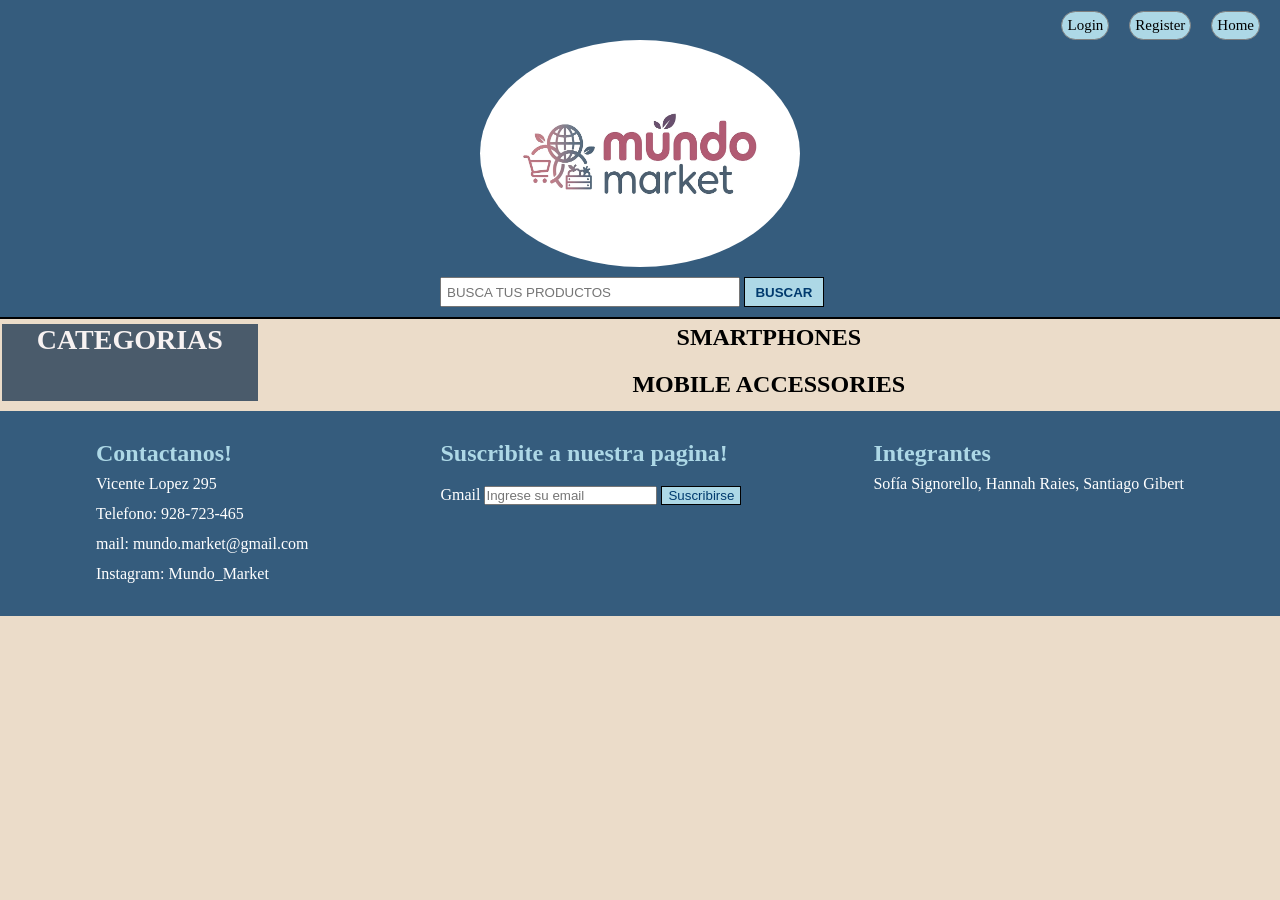
<file: index.html>
<!DOCTYPE html>
<html lang="en">

<head>
    <meta charset="UTF-8">
    <meta name="viewport" content="width=device-width, initial-scale=1.0">
    <title>MUNDO MARKET</title>
    <link rel="stylesheet" href="./css/styles.css">
</head>

<body>
    <header class="header_index">
        <nav>
            <ul class="navegador_index">
                <li class="loginli"> <a href="./login.html">Login</a> </li>
                <li class="registerli"> <a href="./register.html">Register</a></li>
                <li><a href="./index.html">Home</a></li>
                <li class="saludoLi"> <span class="saludo"> Nombre de usuario </span></li>
                <li class="logoutLi"><button type="button" class="logoutSacar">logout</button></li>

            </ul>
        </nav>
        <div class="logo_index">
            <a href="./index.html"> <img src="./img/logopagina.jpg" alt="Logo Mundo Market" class="logo_index1"></a>
        </div>
        <div class="navegador_index0">
            <form action="./search-results.html" class="BARRA_de_busqueda" method="get">
                <label class="BARRA_de_busqueda1"><input name="buscador" type="text" class="buscador_index"
                        placeholder="BUSCA TUS PRODUCTOS"></label>
                <button class="BARRA_de_busqueda2" type="submit" name="BUSCAR">BUSCAR</button>
            </form>
        </div>
    </header>
    <main class="main_index">
        <aside class="aside_index">
            <h2 class="CATEGORIAS_titulo">CATEGORIAS</h2>
            <nav>
                <ul class="CATEGORIAS_index">

                </ul>
            </nav>
        </aside>
        <div class="PRODUCTS">
            <h2 class="TOP_PRODUCTS">SMARTPHONES</h2>

            <section class="section_index"> </section>

            <h2 class="ALEATORIOS">MOBILE ACCESSORIES</h2>

            <section class="section_index  ProductosAlatorios"> </section>

        </div>
    </main>
    <footer class="footer">
        <div class="datos">
            <h2>Contactanos!</h2>
            <p>Vicente Lopez 295</p>
            <p>Telefono: <a href="tel:928-723-4650 ">928-723-465 </a></p>
            <p>mail: <a href="mailto: mundo.market@gmail.com "> mundo.market@gmail.com </a></p>
            <p>Instagram: Mundo_Market</p>
        </div>
        <div>
            <h2>Suscribite a nuestra pagina! </h2>
            <form action="./index.html" method="get" class="formSubcripcion">
                <label for="email"><span class="emailSubcripcionSpan">Gmail</span></label>
                <input id="email" type="email" name="email" value="" class="campoSubcripcion"  placeholder="Ingrese su email">
                <button type="submit" class="Suscribirse">Suscribirse</button>
            </form>
        </div>
        <div>
            <h2>Integrantes</h2>
            <p>Sofía Signorello, Hannah Raies, Santiago Gibert</p>
        </div>
    </footer>
    <script src="./js/index.js"></script>
    <script src="./js/saludo.js"></script>
    <script src="./js/logout.js"></script>
</body>

</html>
</file>
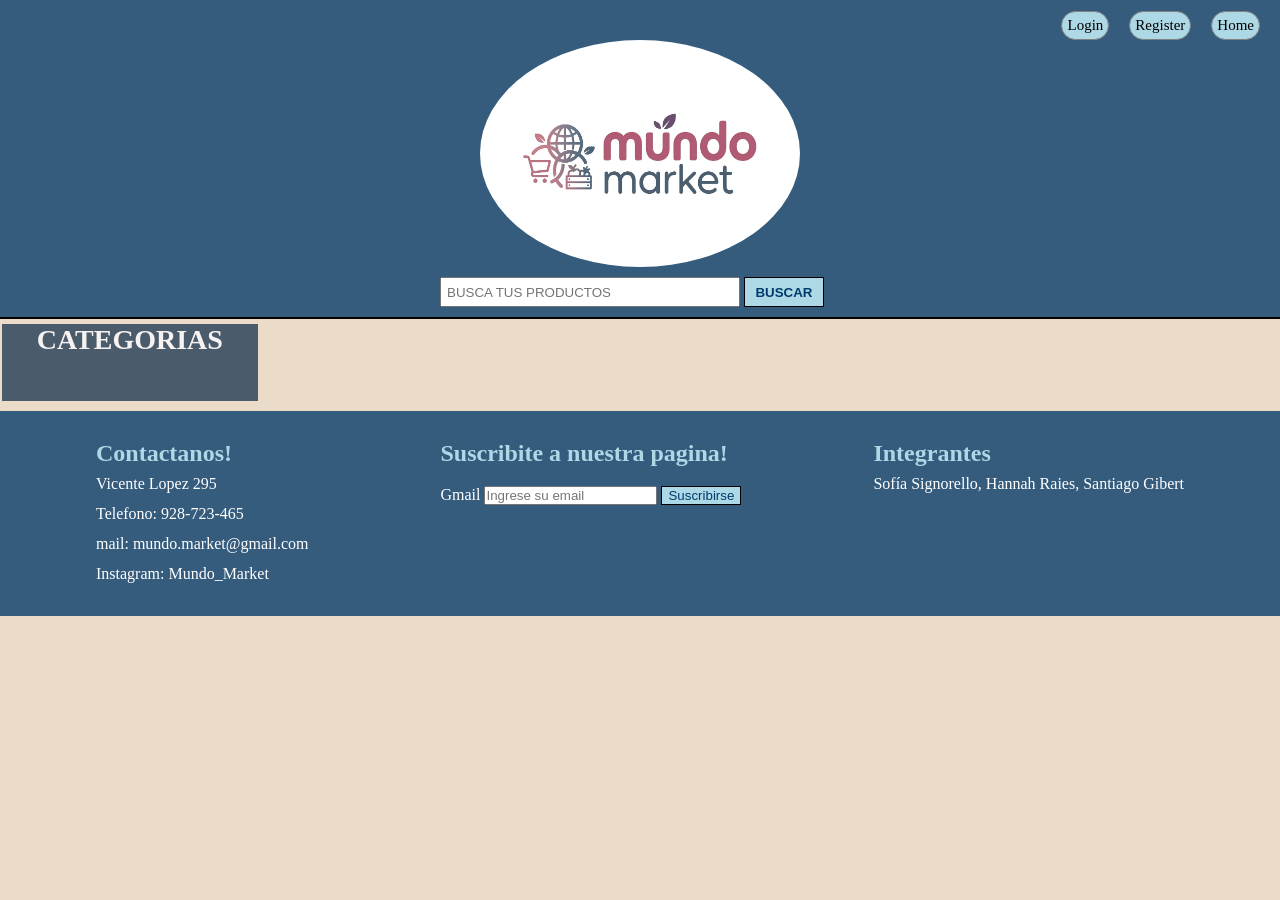
<file: category.html>
<!DOCTYPE html>
<html lang="en">

<head>
    <meta charset="UTF-8">
    <meta name="viewport" content="width=device-width, initial-scale=1.0">
    <link rel="stylesheet" href="./css/styles.css">
    <title>MUNDO MARKET</title>
</head>

<body>
    <header class="header_index">
        <nav>
            <ul class="navegador_index">
                <li class="loginli"> <a href="./login.html">Login</a> </li>
                <li class="registerli"> <a href="./register.html">Register</a></li>
                <li> <a href="./index.html">Home</a></li>
                <li class="saludoLi"> <span class="saludo"> Nombre de usuario </span></li>
                <li class="logoutLi"><button type="button" class="logoutSacar">logout</button></li>
            </ul>
        </nav>
        <div class="logo_index">
            <a href="./index.html"> <img src="./img/logopagina.jpg" alt="Logo Mundo Market" class="logo_index1"></a>
        </div>
        <div class="navegador_index0">
            <form action="./search-results.html" class="BARRA_de_busqueda" method="get">
                <label class="BARRA_de_busqueda1"><input name="buscador" type="text" class="buscador_index"
                        placeholder="BUSCA TUS PRODUCTOS">
                </label>
                <button class="BARRA_de_busqueda2" type="submit" name="BUSCAR">BUSCAR</button>
            </form>
        </div>
    </header>
    <main class="main_index">
        <aside class="aside_index">
            <h2 class="CATEGORIAS_titulo">CATEGORIAS</h2>
            <nav>
                <ul class="CATEGORIAS_index">

                </ul>
            </nav>
        </aside>
        <div class="PRODUCTS">
            <section class="section_index">
                <h2 class="TOP_PRODUCTS"></h2>

            </section>
        </div>
    </main>

    <footer class="footer">
        <div class="datos">
            <h2>Contactanos!</h2>
            <p>Vicente Lopez 295</p>
            <p>Telefono: <a href="tel:928-723-4650">928-723-465 </a></p>
            <p>mail: <a href="mailto: mundo.market@gmail.com"> mundo.market@gmail.com </a></p>
            <p>Instagram: Mundo_Market</p>
        </div>
        <div>
            <h2>Suscribite a nuestra pagina! </h2>
            <form action="./index.html" method="get" class="formSubcripcion">
                <label for="email"><span class="emailSubcripcionSpan">Gmail</span></label>
                <input id="email" type="email" name="email" value="" class="campoSubcripcion" placeholder="Ingrese su email">
                <button type="submit" class="Suscribirse">Suscribirse</button>
            </form>
        </div>
        <div>
            <h2>Integrantes</h2>
            <p>Sofía Signorello, Hannah Raies, Santiago Gibert</p>
        </div>
    </footer>
    <script src="./js/category.js"></script>
    <script src="./js/saludo.js"></script>
    <script src="./js/logout.js"></script>
</body>

</html>
</file>
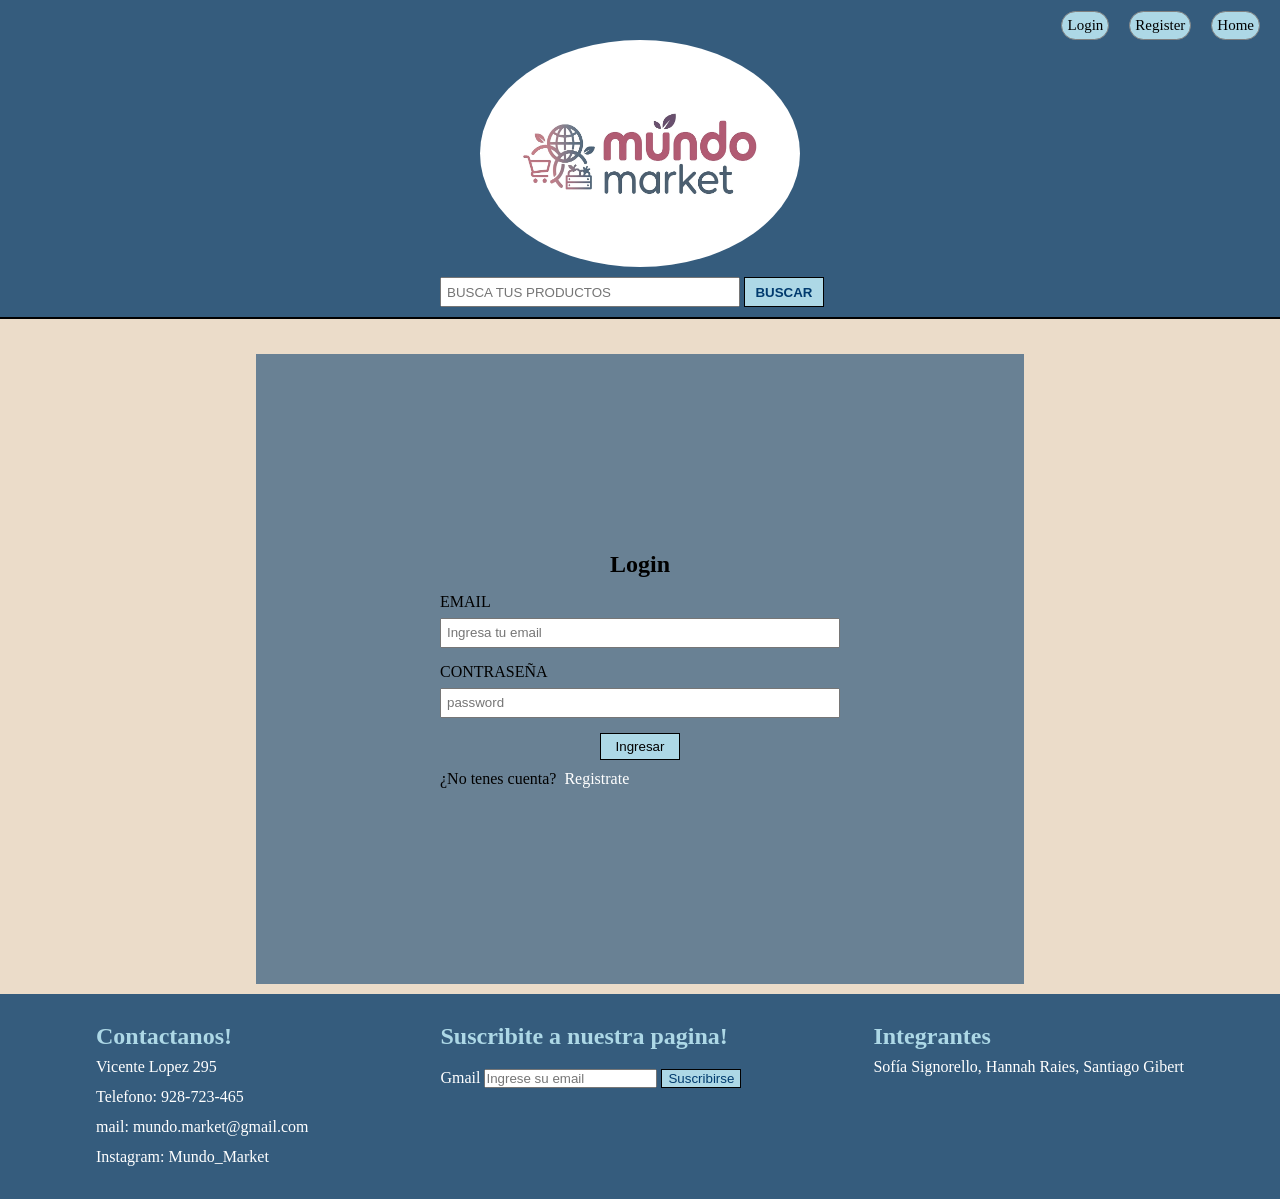
<file: login.html>
<!DOCTYPE html>
<html lang="en">

<head>
    <meta charset="UTF-8">
    <meta name="viewport" content="width=device-width, initial-scale=1.0">
    <title>MUNDO MARKET</title>
    <link rel="stylesheet" href="./css/styles.css">
</head>

<body class="body_login">
    <header class="header_index">
        <nav>
            <ul class="navegador_index">
                <li class="loginli"> <a href="./login.html">Login</a> </li>
                <li class="registerli"> <a href="./register.html">Register</a></li>
                <li><a href="./index.html">Home</a></li>
                <li class="saludoLi"> <span class="saludo"> Nombre de usuario </span></li>
                <li class="logoutLi"><button type="button" class="logoutSacar">logout</button></li>
            </ul>
        </nav>
        <div class="logo_index">
            <a href="./index.html"> <img src="./img/logopagina.jpg" alt="" class="logo_index1"></a>
        </div>
        <div class="navegador_index0">
            <form action="./search-results.html" class="BARRA_de_busqueda" method="get">
                <label for="" class="BARRA_de_busqueda1"><input name="buscador" type="text" class="buscador_index"
                        placeholder="BUSCA TUS PRODUCTOS"></label>
                <button class="BARRA_de_busqueda2" type="submit" name="BUSCAR">BUSCAR</button>
            </form>
        </div>
    </header>
    <main class="main_login">
        <section class="contenedor_login">
            <h1 class="titulo_login">Login</h1>
            <form action="./index.html" class="form_login" method="get">
                <label for="">
                    <span class="loginCampo">EMAIL</span>
                    <input type="email" class="email_login email" placeholder="Ingresa tu email">
                </label>
                <label for="">
                    <span class="loginCampo">CONTRASEÑA</span>
                    <input type="password" class="email_login contraseña" placeholder="password">
                </label>
                <button type="submit" class="boton_login">Ingresar</button>
                <p class="registro">¿No tenes cuenta?<a href="register.html">Registrate </a> </p>
            </form>
        </section>
    </main>
    <footer class="footer">
        <div class="datos">
            <h2>Contactanos!</h2>
            <p>Vicente Lopez 295</p>
            <p>Telefono: <a href="tel:928-723-4650 ">928-723-465 </a></p>
            <p>mail: <a href="mailto: mundo.market@gmail.com "> mundo.market@gmail.com </a></p>
            <p>Instagram: Mundo_Market</p>
        </div>
        <div>
            <h2>Suscribite a nuestra pagina! </h2>
            <form action="./index.html" method="get" class="formSubcripcion">
                <label for="email"><span class="emailSubcripcionSpan">Gmail</span></label>
                <input id="email" type="email" name="email" value="" class="campoSubcripcion" placeholder="Ingrese su email">
                <button type="submit" class="Suscribirse">Suscribirse</button>
            </form>
        </div>
        <div>
            <h2>Integrantes</h2>
            <p>Sofía Signorello, Hannah Raies, Santiago Gibert</p>
        </div>
    </footer>
    <script src="./js/login.js"></script>
    <script src="./js/saludo.js"></script>
    <script src="./js/logout.js"></script>
</body>

</html>
</file>
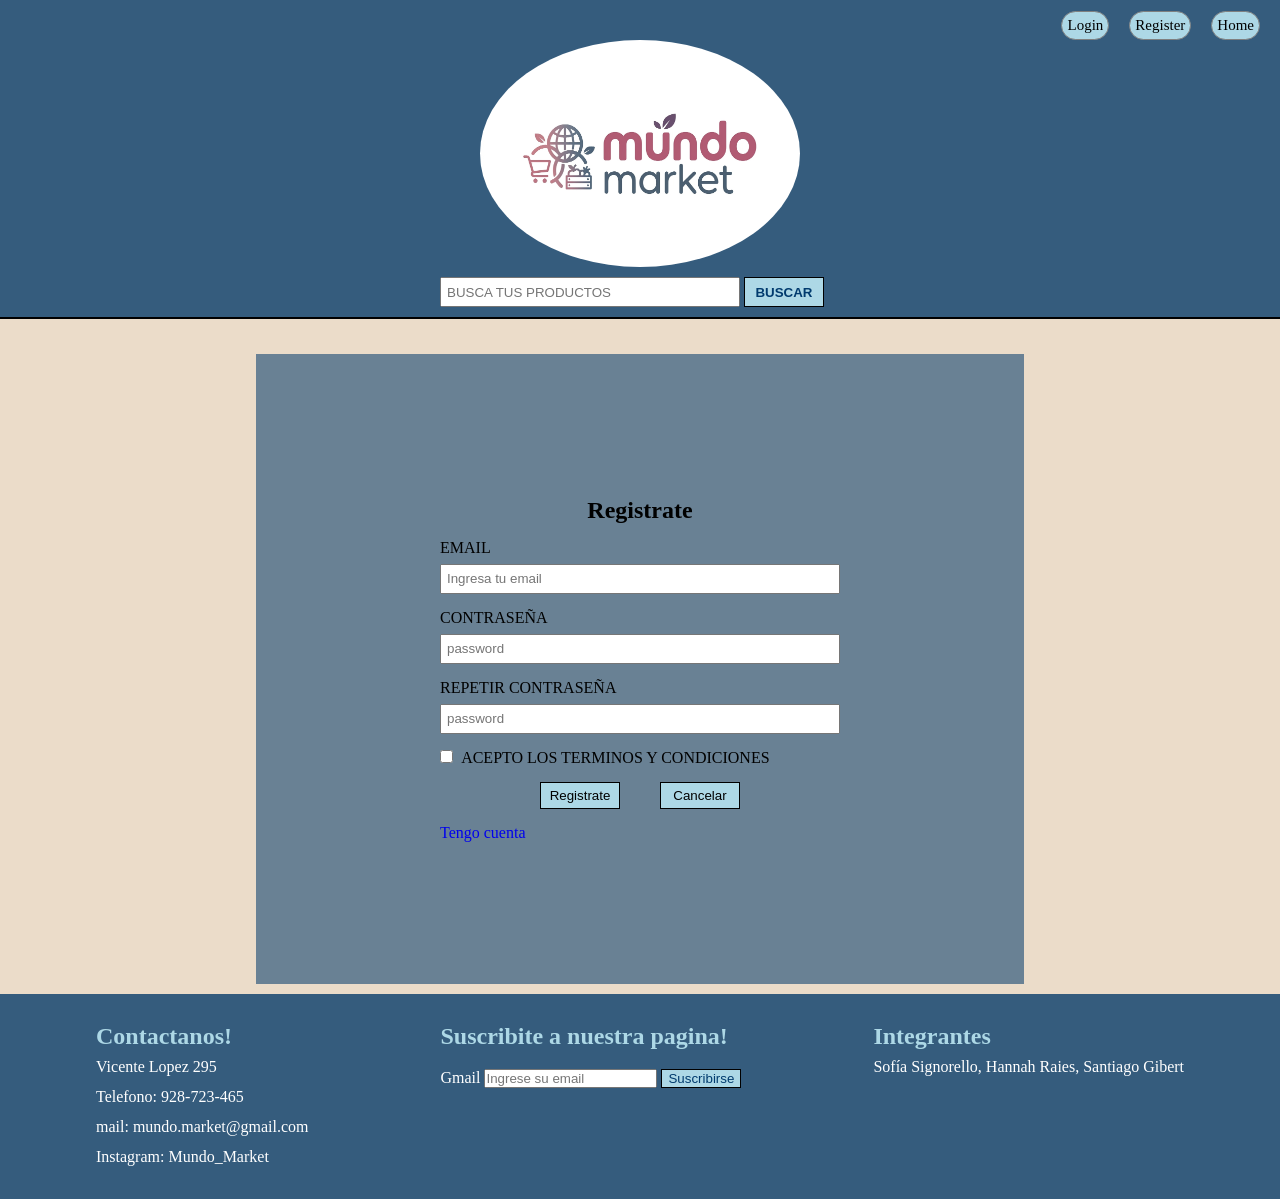
<file: register.html>
<!DOCTYPE html>
<html lang="en">

<head>
    <meta charset="UTF-8">
    <meta name="viewport" content="width=device-width, initial-scale=1.0">
    <title>MUNDO MARKET</title>
    <link rel="stylesheet" href="./css/styles.css">
</head>

<body class="body_login">
    <header class="header_index">
        <nav>
            <ul class="navegador_index">
                <li class="loginli"> <a href="./login.html">Login</a> </li>
                <li class="registerli"> <a href="./register.html">Register</a></li>
                <li><a href="./index.html">Home</a></li>
                <li class="saludoLi"> <span class="saludo"> Nombre de usuario </span></li>
                <li class="logoutLi"><button type="button" class="logoutSacar">logout</button></li>
            </ul>
        </nav>
        <div class="logo_index">
            <a href="./index.html"> <img src="./img/logopagina.jpg" alt="" class="logo_index1"></a>
        </div>
        <div class="navegador_index0">
            <form action="./search-results.html" class="BARRA_de_busqueda" method="get">
                <label for="" class="BARRA_de_busqueda1"><input name="buscador" type="text" class="buscador_index"
                        placeholder="BUSCA TUS PRODUCTOS"></label>
                <button class="BARRA_de_busqueda2" type="submit" name="BUSCAR">BUSCAR</button>
            </form>
        </div>
    </header>
    <main class="main_login">
        <section class="contenedor_login">
            <h2 class="titulo_login">Registrate</h2>
            <form action="./login.html" class="form_login" method="get">
                <label for="">
                    <span class="loginCampo">EMAIL</span>
                    <input type="text" placeholder="Ingresa tu email" class="email_login email">
                </label>

                <label for="">
                    <span class="loginCampo">CONTRASEÑA</span>
                    <input type="password" placeholder="password" class="email_login contraseña">
                </label>

                <label for="">
                    <span class="loginCampo">REPETIR CONTRASEÑA</span>
                    <input type="password" placeholder="password" class="email_login repetir">
                </label>

                <label for=""><input type="checkbox" class="terminos"> <span>ACEPTO LOS TERMINOS Y
                        CONDICIONES</span></label>
                <label for="" class="Registrate"><button type="submit" class="boton_register">Registrate</button>
                    <button class="boton_register" type="reset">Cancelar</button></label>
                <a href="./login.html"> Tengo cuenta</a>
            </form>
        </section>
    </main>
    <footer class="footer">
        <div class="datos">
            <h2>Contactanos!</h2>
            <p>Vicente Lopez 295</p>
            <p>Telefono: <a href="tel:928-723-4650 ">928-723-465 </a></p>
            <p>mail: <a href="mailto: mundo.market@gmail.com "> mundo.market@gmail.com </a></p>
            <p>Instagram: Mundo_Market</p>
        </div>
        <div>
            <h2>Suscribite a nuestra pagina! </h2>
            <form action="./index.html" method="get" class="formSubcripcion">
                <label for="email"><span class="emailSubcripcionSpan">Gmail</span></label>
                <input id="email" type="email" name="email" value="" class="campoSubcripcion" placeholder="Ingrese su email">
                <button type="submit" class="Suscribirse">Suscribirse</button>
            </form>
        </div>
        <div>
            <h2>Integrantes</h2>
            <p>Sofía Signorello, Hannah Raies, Santiago Gibert</p>
        </div>
    </footer>
    <script src="./js/register.js"></script>
    <script src="./js/saludo.js"></script>
    <script src="./js/logout.js"></script>
</body>

</html>
</file>
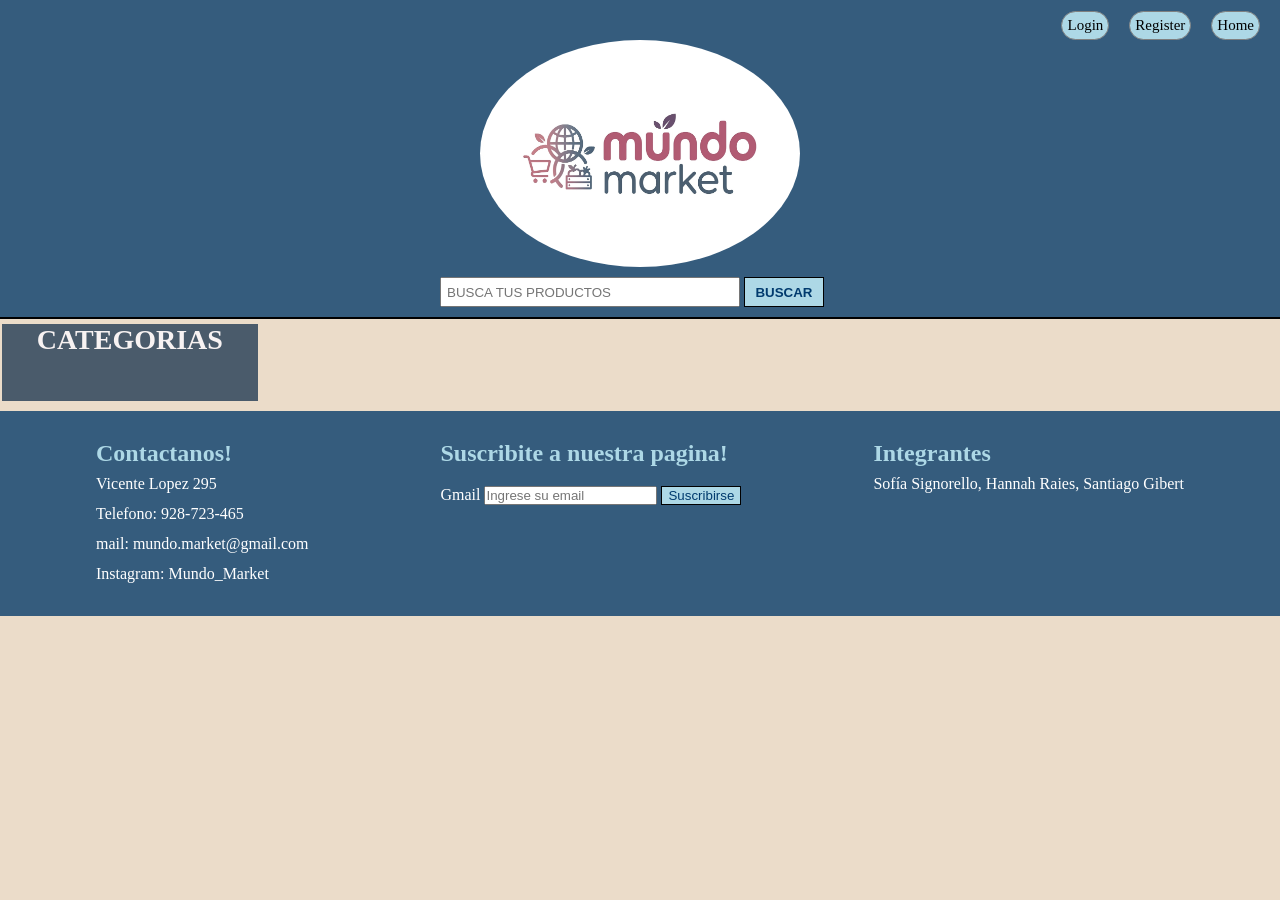
<file: search-results.html>
<!DOCTYPE html>
<html lang="en">

<head>
    <meta charset="UTF-8">
    <meta name="viewport" content="width=device-width, initial-scale=1.0">
    <title>MUNDO MARKET</title>
    <link rel="stylesheet" href="./css/styles.css">
</head>

<header class="header_index">
    <nav>
        <ul class="navegador_index">
            <li class="loginli"> <a href="./login.html">Login</a> </li>
            <li class="registerli"> <a href="./register.html">Register</a></li>
            <li><a href="./index.html">Home</a></li>
            <li class="saludoLi"> <span class="saludo"> Nombre de usuario </span></li>
            <li class="logoutLi"><button type="button" class="logoutSacar">logout</button></li>
        </ul>
    </nav>
    <div class="logo_index">
        <a href="./index.html"> <img src="./img/logopagina.jpg" alt="" class="logo_index1"></a>
    </div>
    <div class="navegador_index0">
        <form action="./search-results.html" class="BARRA_de_busqueda" method="get">
            <label for="" class="BARRA_de_busqueda1"><input name="buscador" type="text" class="buscador_index"
                    placeholder="BUSCA TUS PRODUCTOS"></label>
            <button class="BARRA_de_busqueda2" type="submit" name="BUSCAR">BUSCAR</button>
        </form>
    </div>
</header>

<main class="main_index">
    <aside class="aside_index">
        <h2 class="CATEGORIAS_titulo">CATEGORIAS</h2>
        <nav>
            <ul class="CATEGORIAS_index">

            </ul>
        </nav>
    </aside>

    <body>
        <div class="PRODUCTS">
            <h2 class="TOP_PRODUCTS"></h2>
            <section class="section_index">
            </section>
        </div>
</main>
<footer class="footer">
    <div class="datos">
        <h2>Contactanos!</h2>
        <p>Vicente Lopez 295</p>
        <p>Telefono: <a href="tel:928-723-4650 ">928-723-465 </a></p>
        <p>mail: <a href="mailto: mundo.market@gmail.com "> mundo.market@gmail.com </a></p>
        <p>Instagram: Mundo_Market</p>
    </div>
    <div>
        <h2>Suscribite a nuestra pagina! </h2>
        <form action="./index.html" method="get" class="formSubcripcion">
            <label for="email"><span class="emailSubcripcionSpan">Gmail</span></label>
            <input id="email" type="email" name="email" value="" class="campoSubcripcion" placeholder="Ingrese su email">
            <button type="submit" class="Suscribirse">Suscribirse</button>
        </form>
    </div>
    <div>
        <h2>Integrantes</h2>
        <p>Sofía Signorello, Hannah Raies, Santiago Gibert</p>
    </div>
</footer>
<script src="./js/search-results.js"></script>
<script src="./js/saludo.js"></script>
<script src="./js/logout.js"></script>
</body>

</html>
</file>
<file: css/styles.css>
* {
    box-sizing: border-box;
    padding: 0;
    margin: 0;
}

ul,
ol,
li {
    list-style-type: none;
}

a {
    text-decoration: none;
}

li a {
    color: black;
    text-decoration: none;

}

li {
    list-style-type: none;
}

body {
    width: 100%;
    display: flex;
    flex-wrap: wrap;
    justify-self: center;
    background-color: rgb(235, 220, 201);
}


.header_index {
    width: 100%;
    display: flex;
    flex-direction: column;
    margin-bottom: 5px;
    border-bottom: 2px solid black;
    background-color: rgb(53, 92, 125);
}

.logo_index {
    width: 25%;
    border-radius: 50%;
    margin: 0 auto;
    margin-bottom: 10px;
    display: flex;
    justify-content: center;
}

.logo_index1 {
    height: 100%;
    width: 100%;
    border-radius: 50%;
    margin: 0 auto;
    margin-bottom: 10px;
}

.navegador_index {
    display: flex;
    width: 100%;
    justify-content: end;
    height: 30px;
    margin-top: 10px;
    flex-wrap: wrap;
    align-content: center;
}

.navegador_index li {
    margin-right: 20px;
    background-color: lightblue;
    font-size: 15px;
    padding: 5px;
    border: 1px solid gray;
    color: rgb(178, 218, 255);
    border-radius: 20px;
}

.navegador_index0 {
    display: flex;
    flex-wrap: wrap;
    width: 100%;
    margin-bottom: 10px;
    justify-content: center;
}

.BARRA_de_busqueda {
    width: 400px;
    margin: 0 auto;

}

.buscador_index {
    height: 30px;
    width: 300px;
    padding: 5px;
}

.BARRA_de_busqueda2 {
    width: 80px;
    height: 30px;
    background-color: lightblue;
    color: rgb(1, 59, 110);
    font-weight: bold;
    border: 1px solid black;
}


.BARRA_de_busqueda1 {
    width: 300px;
}

.PRODUCTS {
   width: 80%;
}

.main_index {
    display: flex;
    flex-direction: row;
    flex-wrap: wrap;
    width: 100%;
    margin-left: 2px;
}

.aside_index {
    width: 20%;
    background-color: #4A5B6B;
    color: rgb(247, 242, 242);
}

.aside_index a {
    color: rgb(247, 242, 242);
}

.CATEGORIAS_index {
    display: flex;
    flex-direction: column;
    align-items: center;
    margin-top: 40px;
}

.CATEGORIAS_index li {
    margin-bottom: 30px;
}

.CATEGORIAS_titulo {
    text-align: center;
    width: 100%;
    height: 37px;
    font-size: 28px;
}

.CATEGORIAS_index_li {
    margin-top: 5px;
}

.TOP_PRODUCTS {
    text-align: center;
    display: block;
    width: 100%;
}

.section_index {
    display: flex;
    flex-wrap: wrap;
    width: 100%;
    align-items: center;
    justify-content: center;
}

.article_index {
    display: flex;
    flex-wrap: wrap;
    width: 32%;
    border: 1px gray solid;
    min-height: 450px;
    margin: 5px;
    justify-content: center;
    background-color: rgb(161, 194, 218);
}
.DescripcionDelProducto{
    margin-bottom: 5px;
}


.img_article_index {
    width: 100%;
    height: 200px;
    margin-bottom: 5px;
    background-color: #F2F7FA;
}

.imgproduct {
    height: 400px;
    border:  2px solid rgb(53, 92, 125);;
     background-color: #F2F7FA;
}

.logoutSacar{
    background: none;
    border: none;
}

.item {
    border: 2px solid rgb(53, 92, 125);
    display: flex;
    flex-direction: column;
    background-color: rgb(224, 218, 216);
    padding: 10px;
    line-height: 25px;
}

.Section {
    margin-bottom: 30px;
}

.Section2 {
    margin-bottom: 30px;
}

.Reseñas {
    margin-bottom: 20px;
    margin-top: 20px;
    font-size: 28px;
}

.h1product {
    font-family: Georgia, 'Times New Roman', Times, serif;
    font-size: 30px;
    margin-left: 15px;
}

.lista {
    display: flex;
    flex-direction: row;
    margin-left: 15px;
    margin-top: 15px;
}

.lista p {
    background-color: #355c7d;
    color: white;
    width: 90px;
    height: 40px;
    text-align: center;
    border-radius: 80px;
    margin-right: 10px;
}

.mainproduct {
    display: flex;
    flex-direction: row;
}

.divproduct {
    margin-left: 40px;
    margin-right: 40px;
}

.fecha {
    text-align: right;
}

.Sectionproduct {
    line-height: 35px;
}

.descripcion {
    font-size: 20px;
    margin-left: 15px;
}

.email_login {
    width: 400px;
}

.main_login {
    background-color: rgb(105, 129, 148);
    width: 768px;
    min-height: 70vh;
    display: flex;
    justify-content: center;
    align-items: center;
    margin-top: 30px;
}

.body_login {
    justify-content: center;
}

.contenedor_login {
    margin: 15px 0 15px 0;
}

.registro {
    margin-top: 10px;
    color: black;
}

.registro a {
    color: white;
    margin-left: 8px;
}

.titulo_login {
    text-align: center;
    margin: 0 0 15px 0;
}

.form_login {
    display: flex;
    flex-direction: column;
}

.form_login label {
    margin-bottom: 15px;
}

.texto_productos {
    margin: 0 2px 0 2px;
    width: 100%;
    text-align: center;
    display: flex;
    flex-wrap: wrap;
    flex-direction: column;
}

.texto_productos p {
    margin-top: 5px;
}

.footer {
    display: flex;
    flex-direction: row;
    background-color: rgb(53, 92, 125);
    width: 100%;
    padding: 30px;
    margin-top: 10px;
    justify-content: space-around;
    line-height: 25px;

}

.footer p {
    color: white;
    margin-top: 5px;
}

.footer a {
    color: white;
}

.footer h2 {
    color: lightblue;
}

.footer label {
    color: white;
}

.footer input {
    margin-top: 20px;
}

.detalles1 {
    margin: 3px auto;
    padding: 10px;
    border: 1px solid rgba(235, 220, 201);
    background-color: rgb(13, 83, 117);
    align-self: end;
    color: rgb(141, 187, 219);
    height: 40px;
    width: 100px;
    text-align: center;
    color: white;
    font-family: 'Franklin Gothic Medium', 'Arial Narrow', Arial, sans-serif;
    font-size: 15px;
}

.detalles {
    color: white;
}

.boton_login {
    width: 80px;
    align-self: center;
    padding: 5px;
    background-color: lightblue;
    border: 1px solid black;
}

.Registrate {
    align-self: center;
    width: 200px;
    display: flex;
    justify-content: space-between;
}

.boton_register {
    width: 80px;
    align-self: center;
    padding: 5px;
    background-color: lightblue;
    border: 1px solid black;
}

.terminos {
    margin-right: 5px;
}

.productdesc {
    display: flex;
    margin-top: 30px;
    align-items: center;
}

.ALEATORIOS {
    text-align: center;
    width: 100%;
    margin-top: 20px;
}

.Suscribirse {
    background-color: lightblue;
    border: solid 1px black;
    color: rgb(1, 59, 110);
    height: 19px;
    width: 80px;
}

.Apple{
   padding: 8px;
}

.tags {
    display: flex;
    flex-direction: row;
    margin-top: 15px;
    margin-left: 10px;
}
.tags p {
    margin-left: 10px;
}

.productos1{
    margin: 10px;
    margin-left: 15px;
}
.saludo{
    color: black;
}

@media(max-width: 425px) {
    body {
        display: flex;
    }

    .main_index {
        display: flex;
        flex-direction: column-reverse;
        flex-wrap: wrap;
    }

    .aside_index {
        width: 100%;
    }

    .logo_index {
        width: 40%;
    }

    .PRODUCTS {
        width: 100%;
    }


    .article_index {
        width: 100%;
    }

    .CATEGORIAS_index {
        display: flex;
        flex-direction: row;
        flex-wrap: wrap;
        margin: 5px;
        align-content: center;
        justify-content: center;
    }

    .CATEGORIAS_index li {
        margin-bottom: 30px;
        margin: 5px;
    }

    .navegador_index {
        justify-content: space-between;
        margin-bottom: 15px;
    }

    .navegador_index li {
        margin: 3px;
    }

    .BARRA_de_busqueda2 {
        width: 20%;
    }

    .buscador_index {
        width: 60%;
        margin-left: 10%;
        height: 80%;
        border: solid black 1px;
    }

    .BARRA_de_busqueda2 {
        height: 80%;
    }

    .footer {

        display: flex;
        flex-direction: column;
        flex-wrap: nowrap;
        align-content: center;
        justify-content: center;
        align-items: center;
    }

    .main_login {
        width: 98%;
    }

    .contenedor_login {
        width: 95%;
    }

    .email_login {
        width: 100%;
    }

    .mainproduct {
        display: flex;
        flex-direction: column-reverse;
        width: 100%;
    }

    .divproduct {
        margin-left: 0px;
        width: 100%;
    }

    .productdesc {
        display: flex;
        flex-direction: column;
        flex-wrap: wrap;
    }

    .lista {
        justify-content: center;
    }

    .imgproduct {
        height: 100%;
        width: 100%;
    }

    .productdesc {
        width: 100%;
    }

    .detalle_del_producto {

        width: 100%;
    }

    .imgproduct {
        width: 98%;
        border: gray solid 1px;
        margin-left: 1%;
        margin-right: 1%;
    }

    .item {
        width: 98%;
        margin-left: 1%;
        margin-right: 1%;
        margin: 0 0 5% 0;
     }
}
.email_login{
    padding: 5px;
    height: 30px;
    margin-top: 5px;
}
.loginCampo{
    display: block;
    margin-bottom: 2px;
}
.tag1{
color: black;
}
</file>
